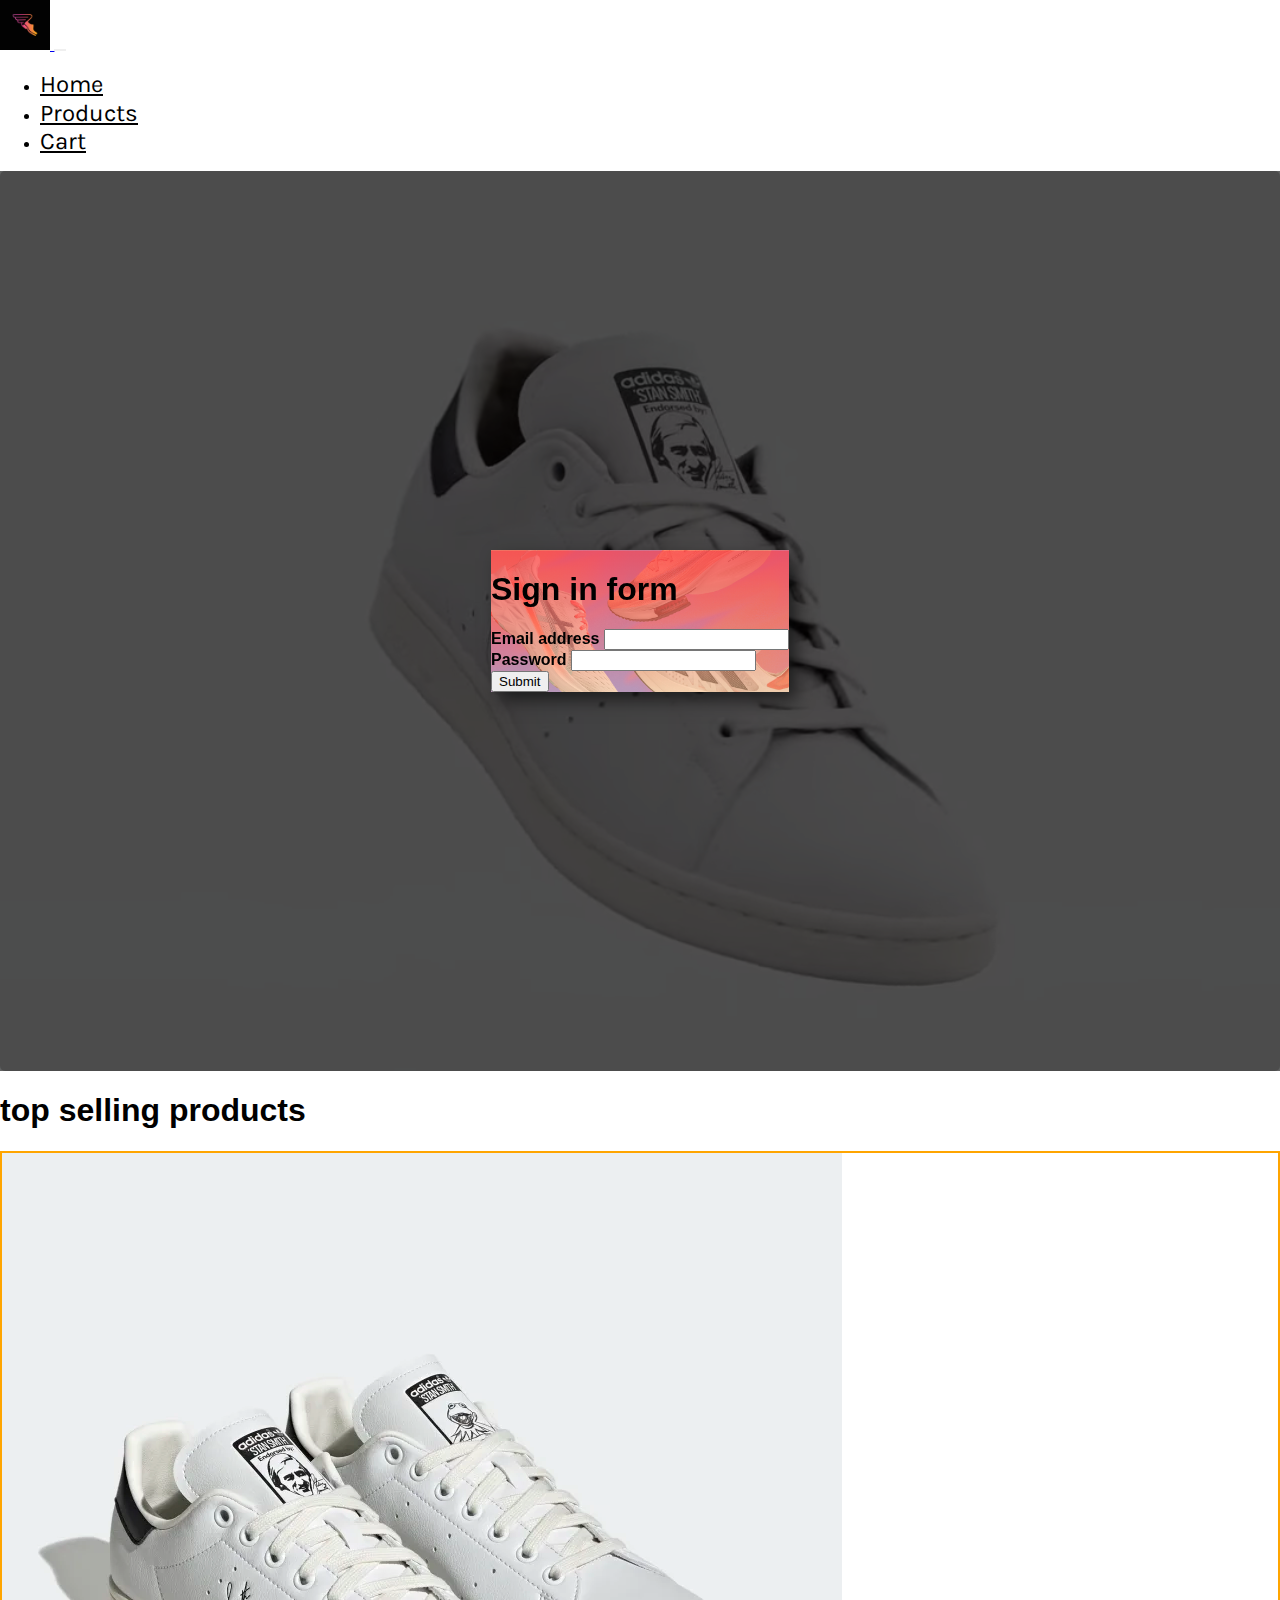
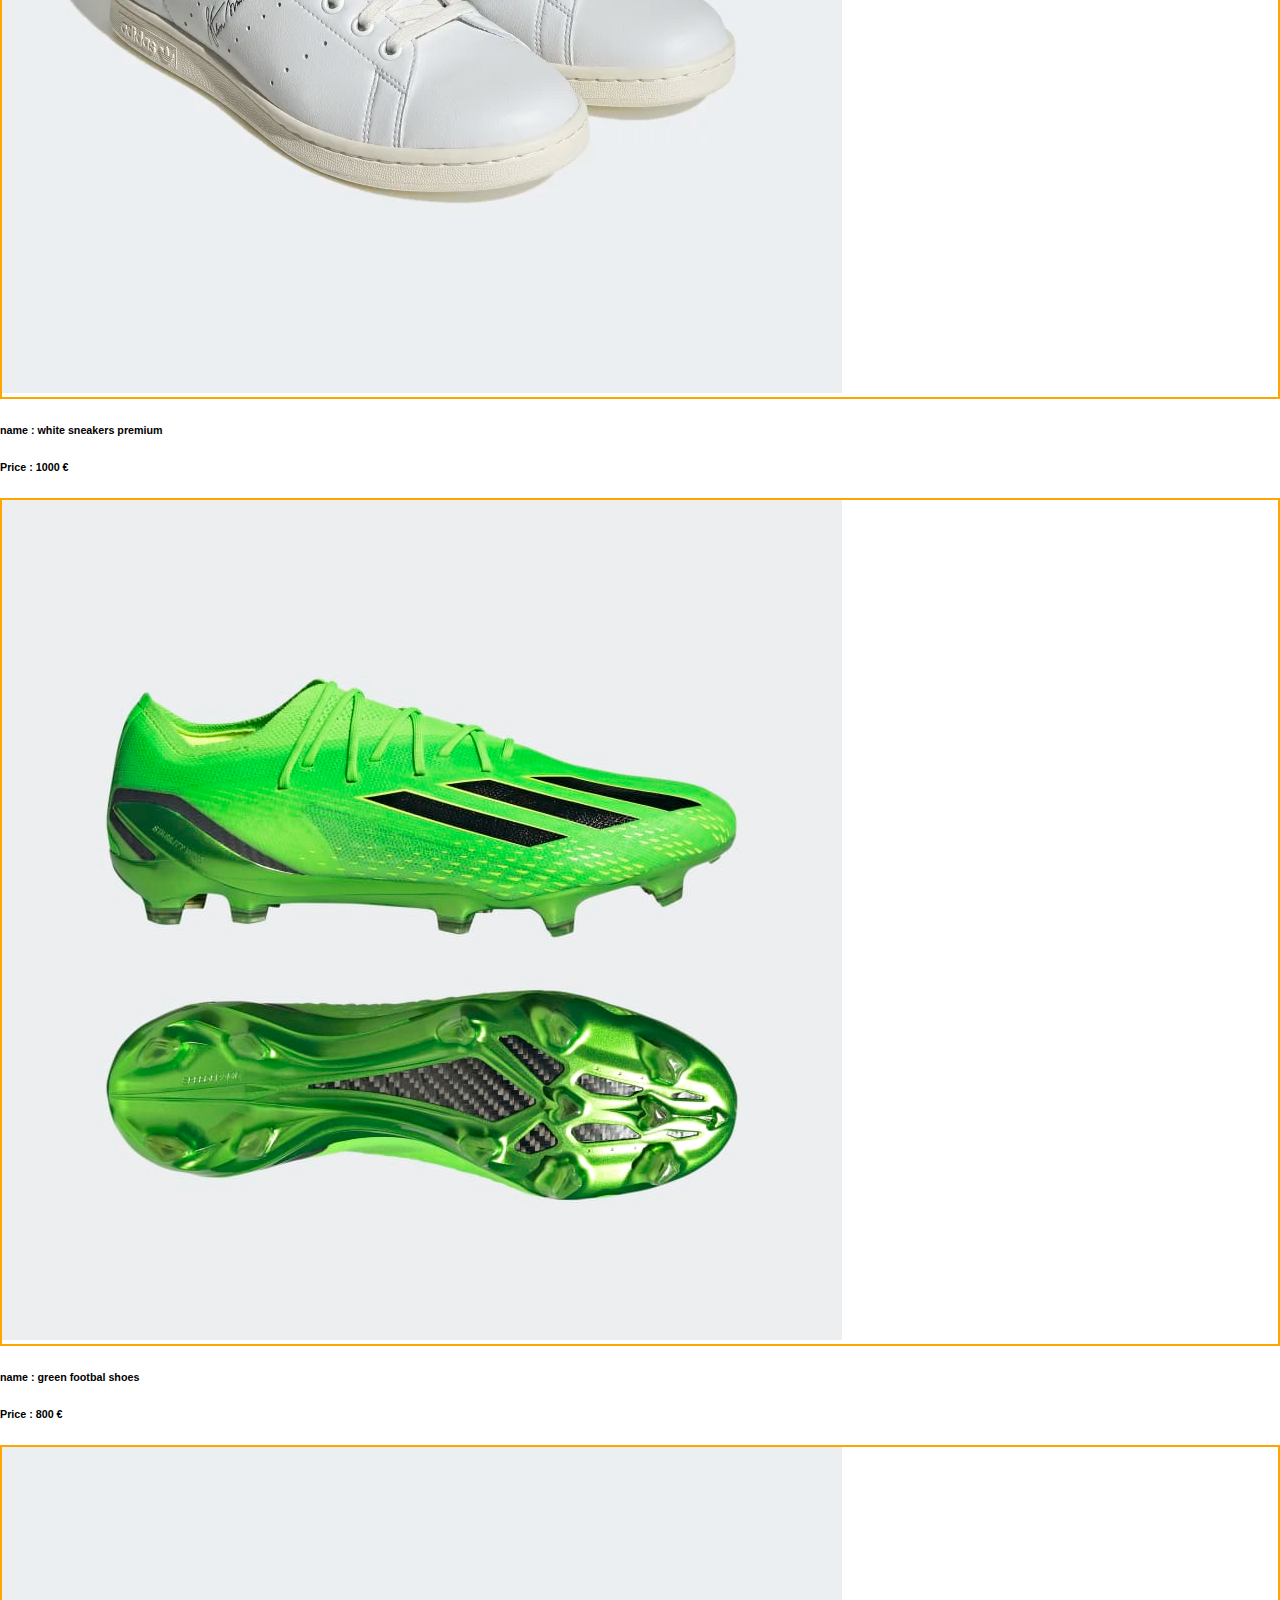
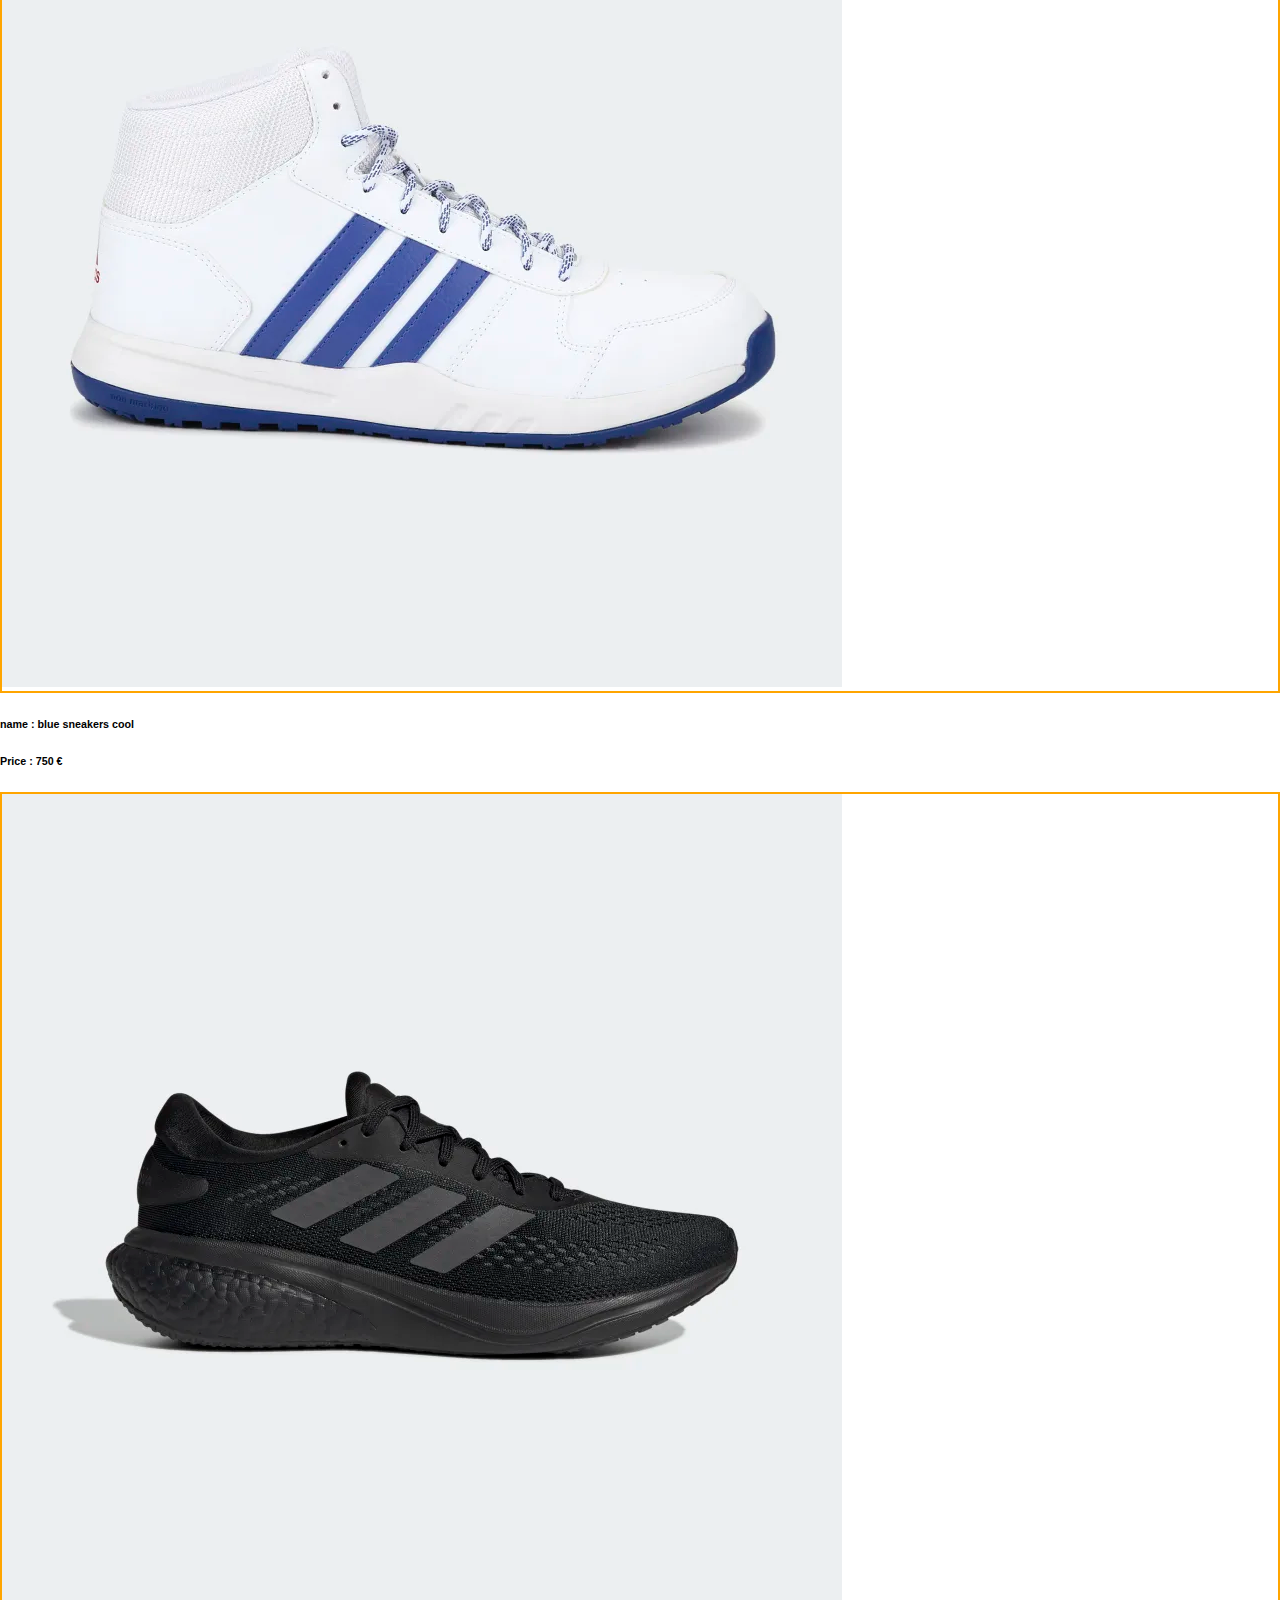
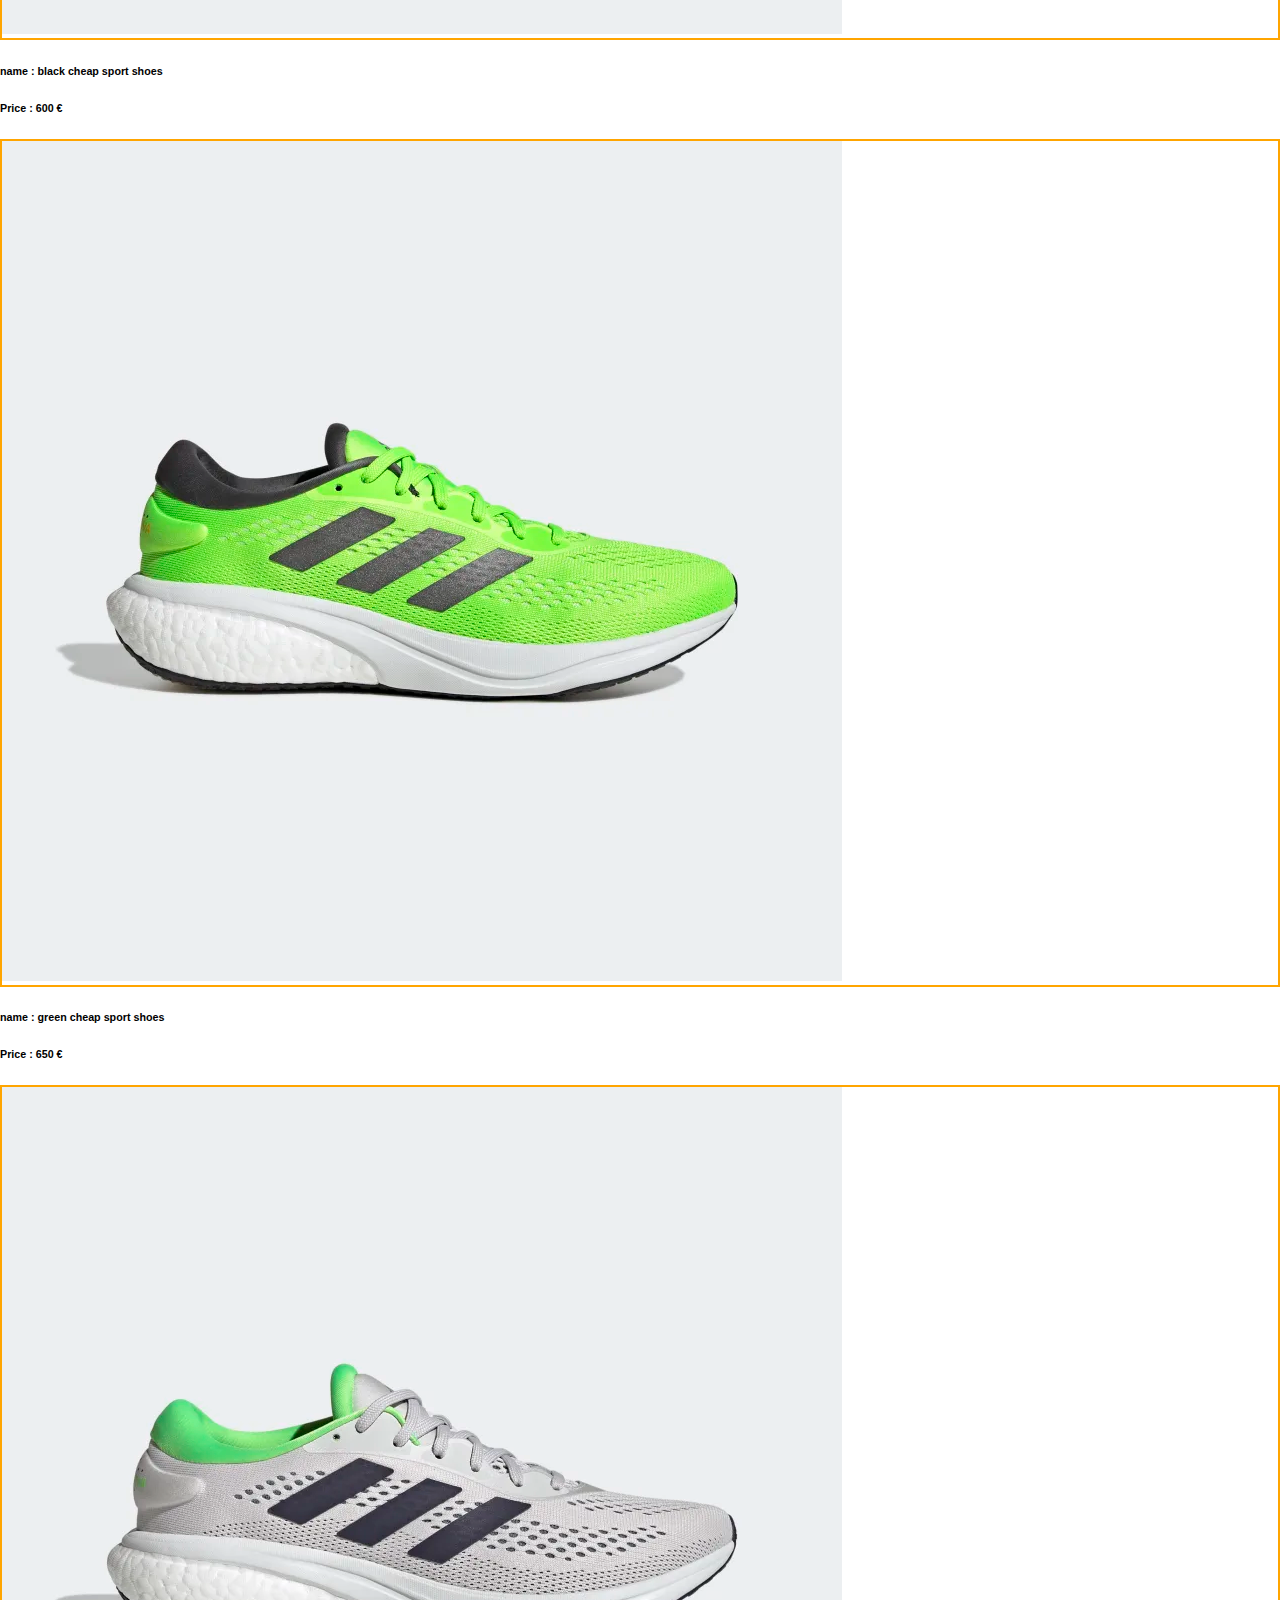
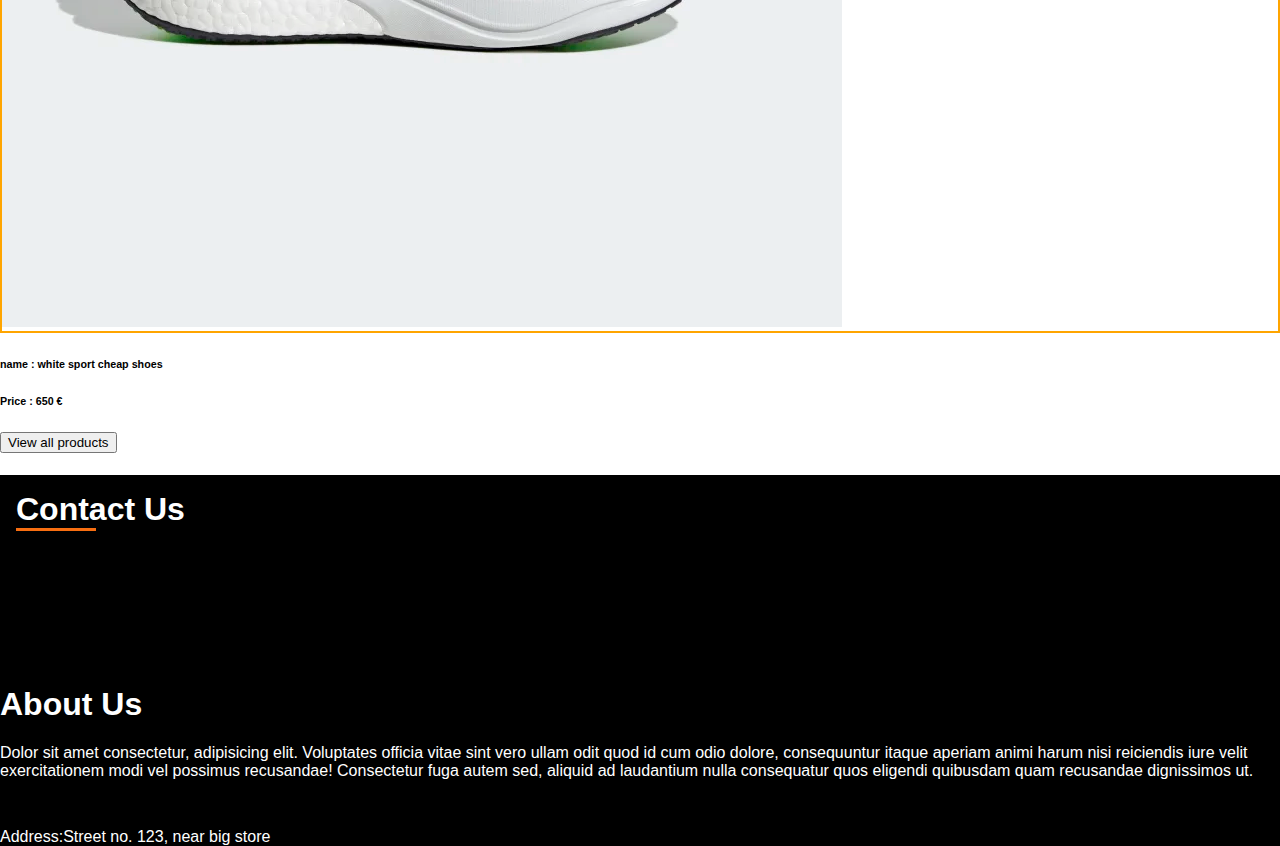
<file: index.html>
<!DOCTYPE html>
<html lang="en">
  <head>
    <meta charset="UTF-8" />
    <meta http-equiv="X-UA-Compatible" content="IE=edge" />
    <meta name="viewport" content="width=device-width, initial-scale=1.0" />
    <link rel="stylesheet" href="/style/style.css" />
    <link rel="stylesheet" href="https://cdnjs.cloudflare.com/ajax/libs/font-awesome/6.2.0/css/all.min.css" integrity="sha512-xh6O/CkQoPOWDdYTDqeRdPCVd1SpvCA9XXcUnZS2FmJNp1coAFzvtCN9BmamE+4aHK8yyUHUSCcJHgXloTyT2A==" crossorigin="anonymous" referrerpolicy="no-referrer"/>
    <link rel="stylesheet" href="https://cdn.jsdelivr.net/npm/bootstrap@5.0.2/dist/css/bootstrap.min.css" integrity="sha384-EVSTQN3/azprG1Anm3QDgpJLIm9Nao0Yz1ztcQTwFspd3yD65VohhpuuCOmLASjC" crossorigin="anonymous"/>
    <link rel="icon" type="image/x-icon" href="/img/logo.jpg">

    <title>On Air Shoes </title>
  </head>
  <body">
    <!-- header start  -->
    <header>
      
      <!-- nav start  -->
      <nav class="navbar navbar-expand-lg navbar-bg fixed-top">
        <a href="/index.html" class="navbar-brand mx-2">
          <img src="/img/logo.jpg" alt="" style="width: 50px" />
        </a>

        <button class="navbar-toggler me-2" data-bs-toggle="collapse" data-bs-target="#mynav" type="button">
          <i class="fas fa-bars"></i>
        </button>

        <div class="collapse navbar-collapse" id="mynav">
          <ul class="navbar-nav mx-auto">
            <li class="nav-item mx-2 nav-active">
              <a href="/index.html" class="nav-link">Home</a>
            </li>
            <li class="nav-item mx-2">
              <a href="/products.html" class="nav-link">Products</a>
            </li>

            <li class="nav-item mx-2">
              <a href="/store.html" class="nav-link">Cart</a>
            </li>
          </ul>
          <div class="navbar-icons d-flex ">
            <a class="navbar-icon mx-2 user-login" data-bs-toggle="collapse" data-bs-target="#myform">
              <i class="fas fa-user"></i>
            </a>
            <a href="/store.html" class="navbar-icon mx-3 navbar-cart-icon">
              <i class="fas fa-shopping-cart"></i>
              <div class="cart-items" id="cart-item">0</div>
            </a>
          </div> 
        </div>
      </nav>

      <!-- user form start -->

      <form id="form-data" class="d-none">
        <div id="form" false class=" rounded-1 p-4  col-lg-6 ">
        <div class="cross-container">
          <span class=" my-2 btn btn-outline-dark" id="cross"><i class="fa-regular fa-circle-xmark"></i></span>
        </div>
          <h1 class="text-center text-capitalize p-2 bg-dark text-white">Sign in form</h1>
            <div class="mb-3">
              <label for="Email1" class="form-label "  style="font-weight: bold;">Email address</label>
              <input type="email" class="form-control" required id="Email1" >
            </div>
            <div class="mb-3">
              <label for="InputPassword1" class="form-label" style="font-weight: bold;">Password</label>
              <input type="password" class="form-control" required id="InputPassword1">
            </div>
            
          <div class="text-center">
            <button type="submit" class="btn border-2 btn-outline-dark text-center mx-auto">Submit</button>
          </div>
        </div>
      </form>
<!-- user form end  -->
<!-- nav end  -->

      <div class="banner d-flex align-items-center justify-content-center">
        <div class="bg-video">
          <video autoplay loop muted width="100%" class="bg-video-content">
            <source src="/video/video.webm" type="video/mp4" />
          </video>
        </div>
      </div>
    </header>
    <!-- header end  -->

    <!-- featured-products start -->
    <section class="featured py-5 mx-auto text-center">
      <div class="container">
        <div class="row my-3">
          <div class="col-10 mx-auto text-center">
            <h1 class="text-uppercase">top selling products</h1>
          </div>
        </div>
        <div class="row" id="showdata">
          
        </div>
      </div>
      <a href="/products.html">
        <button class="btn btn-outline-dark" href="/checkout.html">
          View all products
        </button>
      </a>
    </section>
    <!-- featured-products-end -->

    <!-- footer start  -->
    <footer class="py-5 footer">
      <div class="container">
        <div class="row">
          <div class="col-10 mx-auto text-center">
            <h1 class="text-uppercase font-weight-bold text-orange footer-title text-center d-inline-block">
              Contact Us
              <div class="product-categories-underline d-flex w-100 my-2"></div>
            </h1>

            <div class="footer-icons my-5 d-flex justify-content-center">
              <a href="#" class="footer-icon mx-2"
                ><i class="fa-brands fa-facebook"></i
              ></a>
              <a href="#" class="footer-icon mx-2"
                ><i class="fa-brands fa-whatsapp"></i
              ></a>
              <a href="#" class="footer-icon mx-2"
                ><i class="fa-brands fa-instagram"></i
              ></a>
            </div>
            <p class="w-75 mx-auto text-left">
              <h1 class="d-inline align-items-center mx-2">About Us</h1>Dolor sit amet consectetur, adipisicing elit. Voluptates officia
              vitae sint vero ullam odit quod id cum odio dolore, consequuntur
              itaque aperiam animi harum nisi reiciendis iure velit
              exercitationem modi vel possimus recusandae! Consectetur fuga
              autem sed, aliquid ad laudantium nulla consequatur quos eligendi
              quibusdam quam recusandae dignissimos ut.
            </p>

            <div
              class="footer-contact mt-4 d-flex flex-wrap justify-content-around"
            >
              <div class="text-capitalize my-3 d-flex align-items-center mr-2">
                <span class="footer-icon mr-2">
                  <i class="fa-solid fa-location-dot"></i>
                </span>
                Address:Street no. 123, near big store
              </div>
            </div>
          </div>
        </div>
      </div>
    </footer>
    <!-- footer-end -->
    <script src="https://cdn.jsdelivr.net/npm/bootstrap@5.0.2/dist/js/bootstrap.bundle.min.js" integrity="sha384-MrcW6ZMFYlzcLA8Nl+NtUVF0sA7MsXsP1UyJoMp4YLEuNSfAP+JcXn/tWtIaxVXM" crossorigin="anonymous"></script>
    <script src="/js/main.js"></script>
    <script src="/js/index.js"></script>
    <script src="/js/cart.js"></script>
  </body>
</html>
</file>
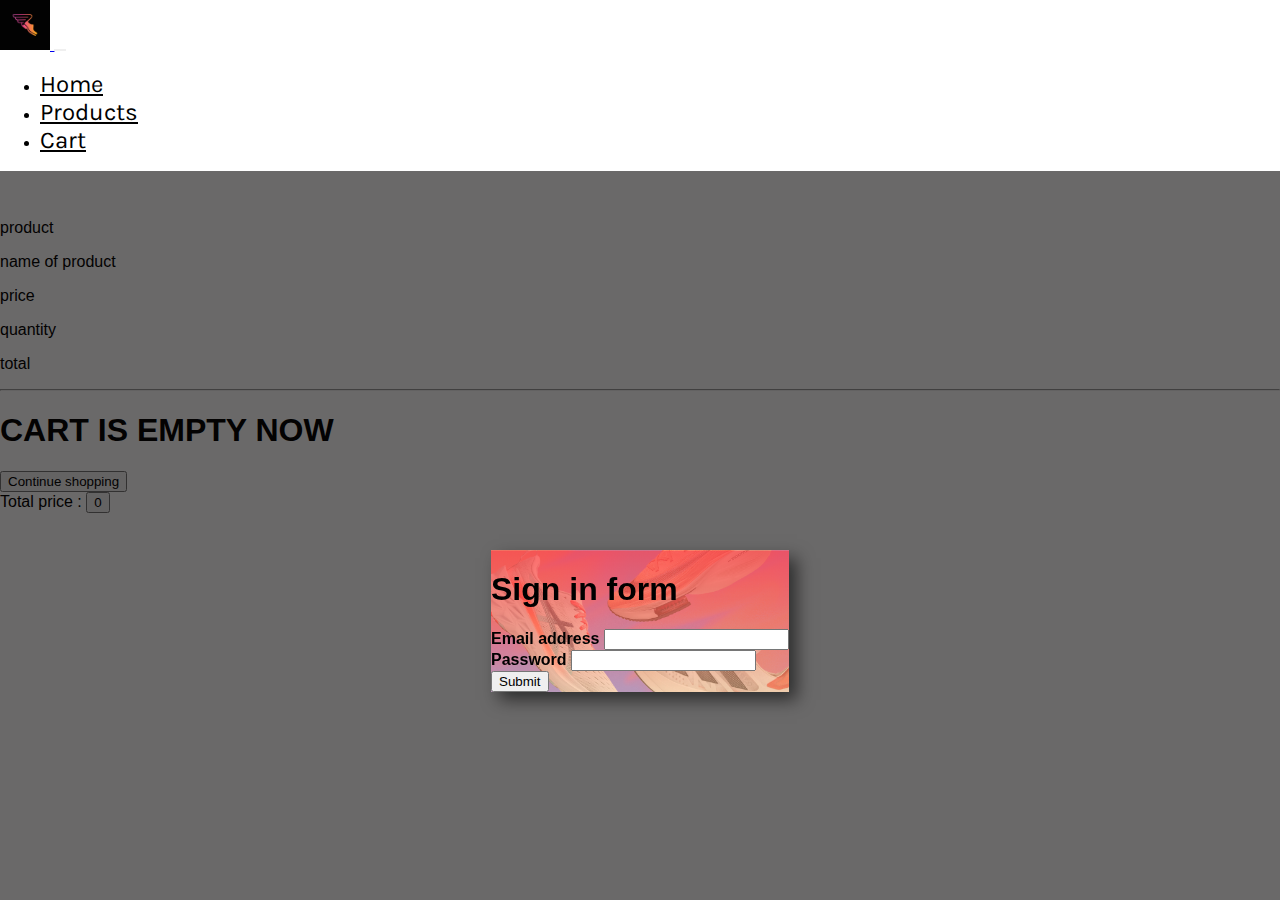
<file: store.html>
<!DOCTYPE html>
<html lang="en">
  <head>
    <meta charset="UTF-8" />
    <meta http-equiv="X-UA-Compatible" content="IE=edge" />
    <meta name="viewport" content="width=device-width, initial-scale=1.0" />
    <link rel="stylesheet" href="/style/style.css" />
    <link rel="stylesheet" href="https://cdnjs.cloudflare.com/ajax/libs/font-awesome/6.2.0/css/all.min.css" integrity="sha512-xh6O/CkQoPOWDdYTDqeRdPCVd1SpvCA9XXcUnZS2FmJNp1coAFzvtCN9BmamE+4aHK8yyUHUSCcJHgXloTyT2A==" crossorigin="anonymous" referrerpolicy="no-referrer"/>
    <link href="https://cdn.jsdelivr.net/npm/bootstrap@5.0.2/dist/css/bootstrap.min.css" rel="stylesheet" integrity="sha384-EVSTQN3/azprG1Anm3QDgpJLIm9Nao0Yz1ztcQTwFspd3yD65VohhpuuCOmLASjC" crossorigin="anonymous"/>
    <link rel="stylesheet" href="https://cdnjs.cloudflare.com/ajax/libs/animate.css/4.1.1/animate.min.css"/>
    <link rel="icon" type="image/x-icon" href="/img/logo.jpg">

    <title>On Air Shoes</title>
  </head>
  <body>

    <!-- header start  -->
    <header>
      <!-- nav start  -->
      <nva class="navbar navbar-expand-lg fixed-top navbar-bg">
        <a href="/index.html" class="navbar-brand mx-2">
          <img src="/img/logo.jpg" alt="" style="width: 50px" />
        </a>
        <button class="navbar-toggler" data-bs-toggle="collapse" data-bs-target="#mynav" type="button">
          <i class="fas fa-bars"></i>
        </button>

        <div class="collapse navbar-collapse" id="mynav">
          <ul class="navbar-nav mx-auto">
            <li class="nav-item mx-2">
              <a href="/index.html" class="nav-link">Home</a>
            </li>
            <li class="nav-item mx-2">
              <a href="/products.html" class="nav-link">Products</a>
            </li>

            <li class="nav-item mx-2 nav-active">
              <a href="/store.html" class="nav-link">Cart</a>
            </li>

            
          </ul>
          <div class="navbar-icons  d-flex">
            <a class="navbar-icon mx-2 user-login">
              <i class="fas fa-user"></i>
            </a>
            <a href="/store.html" class="navbar-icon mx-3 navbar-cart-icon">
              <i class="fas fa-shopping-cart"></i>
              <div class="cart-items" id="cart-item">0</div>
            </a>
          </div>
        </div>
       
      </nva>
      <!-- nav end   -->
      
      <!-- user form start -->

      <form id="form-data" class="d-none">
          <div id="form" false class=" rounded-1 p-4  col-lg-6 ">
          <div class="cross-container">
            <span class=" my-2 btn btn-outline-dark" id="cross"><i class="fa-regular fa-circle-xmark"></i></span>
          </div>
            <h1 class="text-center text-capitalize p-2 bg-dark text-white">Sign in form</h1>
              <div class="mb-3">
                <label for="Email1" class="form-label "  style="font-weight: bold;">Email address</label>
                <input type="email" class="form-control" required id="Email1" >
              </div>
              <div class="mb-3">
                <label for="InputPassword1" class="form-label" style="font-weight: bold;">Password</label>
                <input type="password" class="form-control" required id="InputPassword1">
              </div>
              
            <div class="text-center">
              <button type="submit" class="btn border-2 btn-outline-dark text-center mx-auto">Submit</button>
            </div>
            
          </div>
      </form>
      <!-- user form end  -->
    </header>
    <!-- header end  -->


    <!-- main ccontainer start-------- -->
    <div class="totals py-5 ">
      <div class="container-fluid">
        <div class="row">
          <div class="col text-center text-uppercase">
            <div class="row ">
              <div class="col-10 mx-auto col-md-2">
                <p class="text-uppercase">product</p>
              </div>
              <div class="col-10 mx-auto col-md-2">
                <p class="text-uppercase">name of product</p>
              </div>
              <div class="col-10 mx-auto col-md-2">
                <p class="text-uppercase">price</p>
              </div>
              <div class="col-10 mx-auto col-md-2">
                <p class="text-uppercase">quantity</p>
              </div>
              <div class="col-10 mx-auto col-md-2">
                <p class="text-uppercase">total</p>
              </div>
            </div>
            <hr />

            <div id="showdata">
              
            </div>
            <div class="row">
              <div
                class="col col-sm-6 mx-auto my-5 d-flex justify-content-center flex-wrap-wrap"
              >
              <a href="/products.html"
              ><button class="btn btn-outline-dark mx-2"> Continue shopping</button> </a
              ></a
            >
                <a href="/checkout.html"
                  ><button id="checkout" class="btn btn-outline-success "> Checkout</button> </a
                  ></a
                >
              </div>
            </div>
            <div class="row">
              <div class="col col-sm-6 mx-auto my-3 ">
                <span class>Total price : <button class="btn btn-primary total-price">3000</button> </span>
              </div>
            </div>
          </div>
        </div>
      </div>
    </div>
<!-- main container end ----- -->
    <script src="https://cdn.jsdelivr.net/npm/bootstrap@5.0.2/dist/js/bootstrap.bundle.min.js" integrity="sha384-MrcW6ZMFYlzcLA8Nl+NtUVF0sA7MsXsP1UyJoMp4YLEuNSfAP+JcXn/tWtIaxVXM" crossorigin="anonymous"></script>
    <script src="/js/cart.js"></script>
    <script src="/js/main.js"></script>
    <script src="/js/index.js"></script>
  </body>
</html>
</file>
<file: style/style.css>
@import url('https://fonts.googleapis.com/css2?family=Karla:wght@300;500&display=swap');

:root {
  --mainorange: #f76e11;
  --orange-fade1: #ff9f45;
  --orange-fade2: #ffbc80;
  --orange-dark: #fc4f4f;
}

* {
  -webkit-user-select: none;
  -ms-user-select: none;
  user-select: none;
}

body {
  height: 100vh;
  margin: 0;
  padding: 0;
  font-family: 'Segoe UI', sans-serif;
}


/* navbar------------------ */

.navbar-toggler {
  outline: none !important;
  border: none;
  font-size: 2.2rem;
  color:white !important;
}

.nav-link {
  font-family: 'Karla', sans-serif;
  font-size: 1.5rem;
  color: black !important;
}

.nav-active {
  border-bottom: 0.1rem solid white;
}

.navbar {
  background-color: white;
  color: black;
}

.navbar-icon {
  font-size: 1.5rem;
  margin-top: 1rem;
}

.navbar-cart-icon {
  color: black;
  position: relative;
  transition: all 0.2s;
}

.navbar-cart-icon:hover {
  color:black;
}

.cart-items {
  position: absolute;
  top: -50%;
  right: -30%;
  font-size: 1.3rem;
}
.user-login {
  text-decoration: none;
  transition: all 0.2s;
  color: var(--black);
}
.user-login:hover {
  color:black;
}

.myform {
  height: 100vh;
  width: 100%;
  /* background-color: #071013; */
  z-index: 10000;
  top: 10rem;
}

#form-data {
  height: 100vh;
  width: 100%;
  z-index: 10000;
  background-color: #05040498;
  position: fixed;
  display: flex;
  justify-content: center;
  align-items: center;
}

#form {
  background: linear-gradient(#fc4f4fd5, #ffbb807e), url(/img/bg-3.jpg);
  background-size: cover;
  background-position: center;
  box-shadow: 0.5rem 0.5rem 1rem rgba(0, 0, 0, 0.562);
}
.cross-container {
  display: flex;
  justify-content: right;
}
#cross {
  border: none;
  margin-right: 1rem;
  font-size: 1.5rem;
}

/* banner --------------------------- */

.banner {
  background: url(/img/bg-1.webp) center/cover;
  background-attachment: fixed;
  background-repeat: no-repeat;
  min-height: 100vh;
  background-color: white;
  position: relative;
}

.bg-video {
  position: absolute;
  top: 0;
  left: 0;
  height: 100%;
  width: 100%;
  z-index: 500;
  /* overflow-x: hidden; */
}

.bg-video:before {
  content: "";
  position: absolute;
  background: rgba(0, 0, 0, 0.226);
  border-radius: 5px;
  top: 0;
  right: 0;
  bottom: 0;
  left: 0;
  z-index: 600;
}

.bg-video-content {
  height: 100%;
  width: 100%;
  object-fit: cover;
}

.display {
  z-index: 1000;
  display: flex;
  flex-direction: column;
  text-align: center;
}

.display button {
  font-size: 1.3rem;
}

.btn-orange {
  background: var(--mainorange);
  text-transform: uppercase;
  font-size: 1.2rem;
  border-bottom: 2px solid black;
}

.main-heading {
  background-color: rgba(255, 255, 255, 0.708);
}

/* featured------------------ */
.featured-container {
  border: 2px solid orange;
  position: relative;
  overflow: hidden;
}
.featured-store-link {
  color: black;
  text-decoration: none;
  text-transform: uppercase;
  position: absolute;
  top: 50%;
  right: 0;
  padding: 0.2rem 0.4rem;
  transform: translateX(110%);
  background-color: var(--mainorange);
  transition: all 1s cubic-bezier(0.445, 0.05, 0.55, 0.95);
}
.featured-container:hover .featured-store-link {
  transform: translateX(0);
  color: white;
}

.old-price {
  text-decoration: line-through;
}
/* footer ------------ */
footer {
  background-color:black;
  color: white;
}

.footer-title {
  background-color: var(--black);
  padding: 1rem;
  border-radius: 0.2rem;
}

.footer-icon {
  background-color: black;
  height: 2rem;
  width: 2rem;
  border-radius: 0.5rem;
  display: flex;
  justify-content: center;
  align-items: center;
  text-decoration: none;
  color: white;
}
.fa-brands:hover,
.footer-icon:hover {
  color: var(--orange-fade1);
}

/* product ---------------*/

.product {
  margin-top: 6rem;
}

.product-categories-underline {
  height: 0.2rem;
  width: 5rem;
  background-color: var(--mainorange);
}

.products-categories-link {
  color:black;
  text-decoration: none;
}

.products-categories-link:hover {
  color: var(--mainorange);
}

.products-color {
  width: 1rem;
  height: 1rem;
  box-shadow: 0.2rem 0.2rem 0.5rem rgba(0, 0, 0, 0.138);
}

.product-color-red {
  background-color: rgb(237, 237, 237);
}

.product-color-black {
  background-color: black;
}

.product-color-green {
  background-color: green;
}

.product-color-yellow {
  background-color: blue;
}

.product-color-orange {
  background-color: var(--mainorange);
}

.link {
  text-decoration: none;
  color: var(--mainorange);
}

.link:hover {
  color: var(--orange-fade2);
}

/* store --------------- */

.totals {
  margin-top: 4rem;
  /* background-color: red; */
}

.cart-img {
  position: relative;
}
.cart-btn {
  display: none;
  position: absolute;
  top: 10%;
  right: 5%;
  transform: translate(-50%, -50%);
}

.active {
  background-color: black;
  color:white;
}

.colors-cat {
  cursor: pointer;
  transition: all 0.2s;
}

.colors-cat:hover {
  color: var(--orange-dark);
}

/* Media Query  */
@media only screen and (max-width: 400px) {
}
</file>
